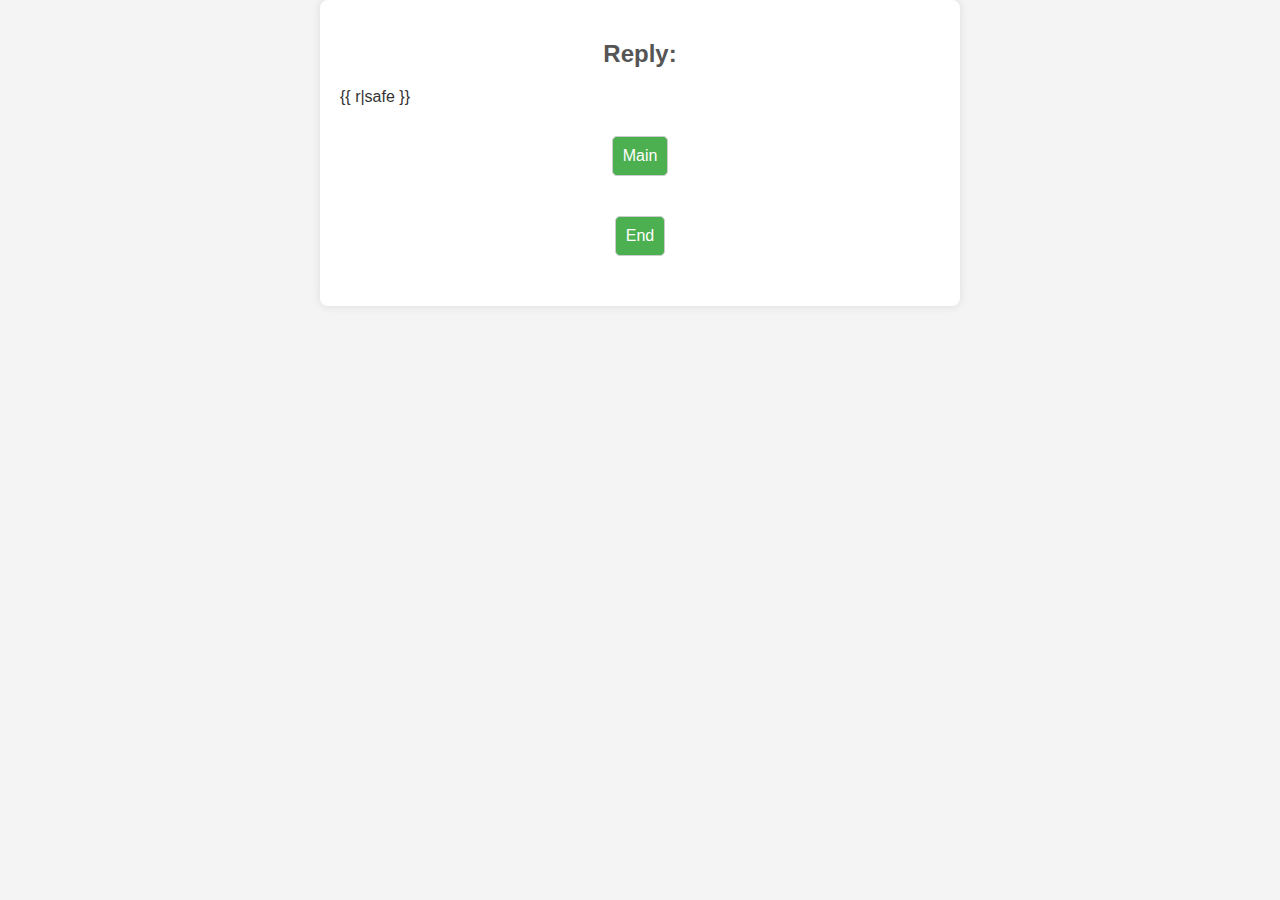
<file: templates/cashback_reply.html>
<!DOCTYPE html>
<html lang="en">
<head>
    <meta charset="UTF-8">
    <meta name="viewport" content="width=device-width, initial-scale=1.0">
    <title>Reply</title>
    <style>
        body {
            font-family: Arial, sans-serif;
            margin: 0;
            padding: 0;
            background-color: #f4f4f4;
            color: #333;
        }

        h2, h4 {
            color: #555;
            text-align: center;
        }

        form {
            display: flex;
            flex-direction: column;
            align-items: center;
            margin: 20px;
        }

        input[type="submit"] {
            padding: 10px;
            margin: 10px;
            border-radius: 5px;
            border: 1px solid #ccc;
            font-size: 16px;
            background-color: #4CAF50;
            color: white;
            cursor: pointer;
            transition: background-color 0.3s ease;
        }

        input[type="submit"]:hover {
            background-color: #45a049;
        }

        .container {
            max-width: 600px;
            margin: 0 auto;
            padding: 20px;
            background-color: white;
            box-shadow: 0 0 10px rgba(0, 0, 0, 0.1);
            border-radius: 8px;
        }

        pre {
            white-space: pre-wrap; /* Wrap long lines */
            word-wrap: break-word; /* Break long words */
            overflow-wrap: break-word; /* Ensure long words break */
            word-break: break-word; /* Prevent overflow */
            max-width: 100%; /* Ensure it fits within the container */
            margin: 0;
        }

        @media (max-width: 600px) {
            .container {
                margin: 10px;
                padding: 10px;
            }

            input[type="submit"] {
                width: 100%;
                margin: 5px 0;
            }
        }
    </style>
</head>
<body>
    <div class="container">
        <h2>Reply:</h2>
        <div>{{ r|safe }}</div>
        <form action="/main" method="post">
            <input type="submit" value="Main">
        </form>
        <form action="/" method="post">
            <input type="submit" value="End">
        </form>
    </div>
</body>
</html>
</file>
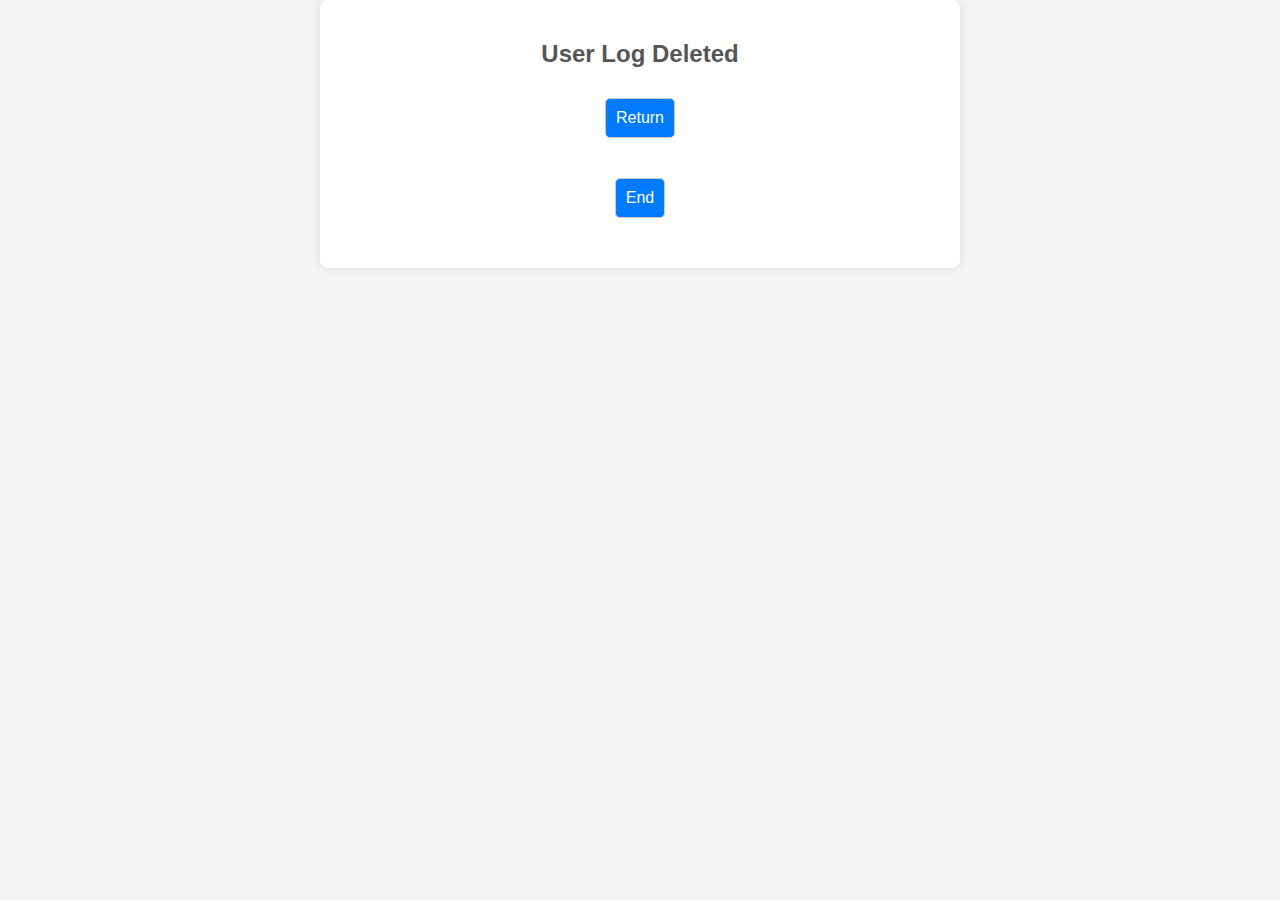
<file: templates/delete_db.html>
<!DOCTYPE html>
<html lang="en">
<head>
    <meta charset="UTF-8">
    <meta name="viewport" content="width=device-width, initial-scale=1.0">
    <title>Reply</title>
    <style>
        body {
            font-family: Arial, sans-serif;
            margin: 0;
            padding: 0;
            background-color: #f4f4f4;
            color: #333;
        }

        h2, h4 {
            color: #555;
            text-align: center;
        }

        form {
            display: flex;
            flex-direction: column;
            align-items: center;
            margin: 20px;
        }

        input[type="submit"] {
            padding: 10px;
            margin: 10px;
            border-radius: 5px;
            border: 1px solid #ccc;
            font-size: 16px;
            background-color: #007BFF;
            color: white;
            cursor: pointer;
            transition: background-color 0.3s ease;
        }

        input[type="submit"]:hover {
            background-color: #0056b3;
        }

        .container {
            max-width: 600px;
            margin: 0 auto;
            padding: 20px;
            background-color: white;
            box-shadow: 0 0 10px rgba(0, 0, 0, 0.1);
            border-radius: 8px;
        }

        @media (max-width: 600px) {
            .container {
                margin: 10px;
                padding: 10px;
            }

            input[type="submit"] {
                width: 100%;
                margin: 5px 0;
            }
        }
    </style>
</head>
<body>
    <div class="container">
        <h2>User Log Deleted</h2>
        <form action="/main" method="post">
            <input type="submit" value="Return">
        </form>
        <form action="/" method="post">
            <input type="submit" value="End">
        </form>
    </div>
</body>
</html>
</file>
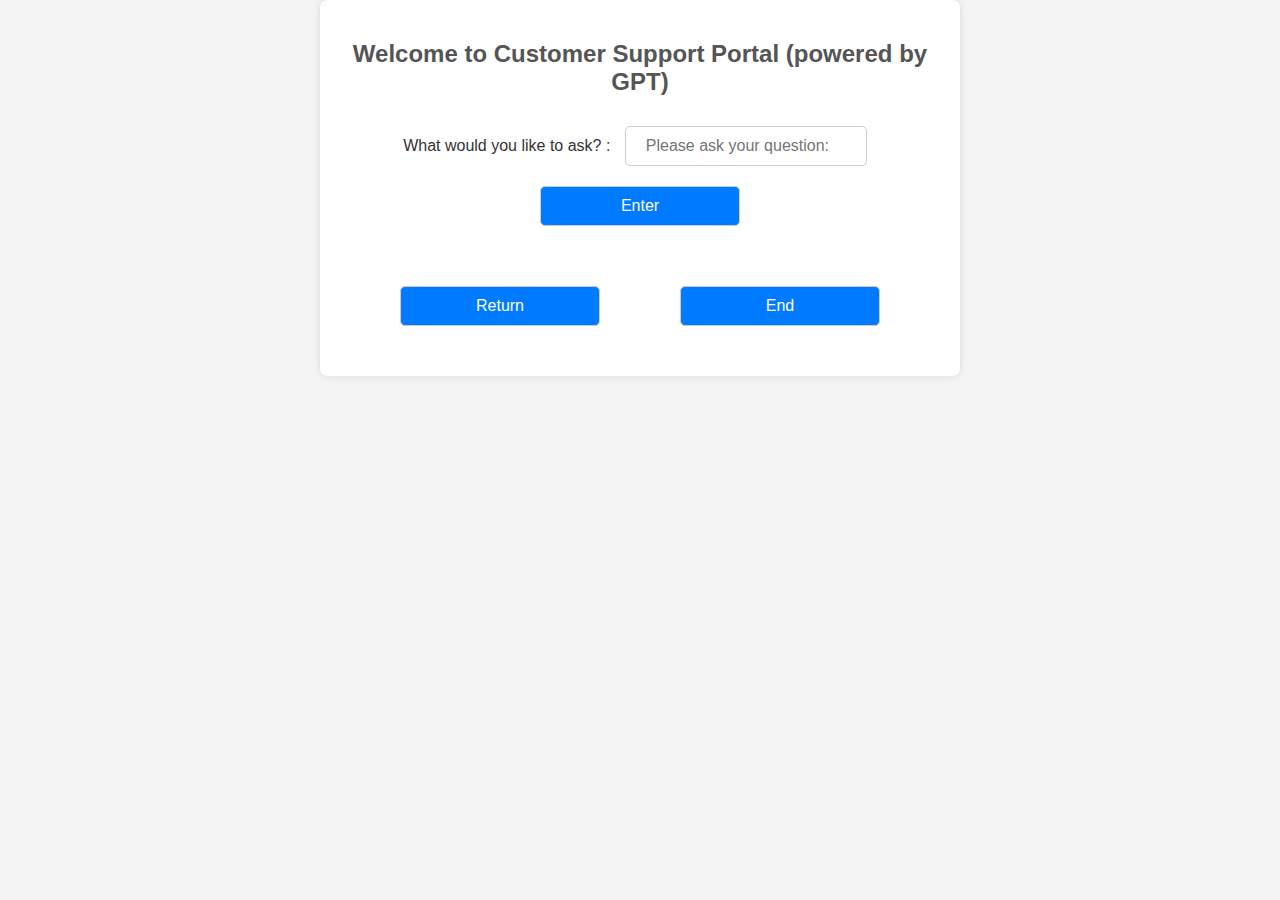
<file: templates/faq.html>
<!DOCTYPE html>
<html lang="en">
<head>
    <meta charset="UTF-8">
    <meta name="viewport" content="width=device-width, initial-scale=1.0">
    <title>Customer Support Portal</title>
    <style>
        body {
            font-family: Arial, sans-serif;
            margin: 0;
            padding: 0;
            background-color: #f4f4f4;
            color: #333;
        }

        h2 {
            color: #555;
            text-align: center;
        }

        form {
            display: flex;
            flex-direction: column;
            align-items: center;
            margin: 20px;
        }

        input[type="text"], input[type="submit"] {
            padding: 10px 20px;
            margin: 10px;
            border-radius: 5px;
            border: 1px solid #ccc;
            font-size: 16px;
            width: 200px; /* Set fixed width for consistency */
        }

        input[type="submit"], input[type="button"], .enter-button {
            background-color: #007BFF;
            color: white;
            cursor: pointer;
            transition: background-color 0.3s ease;
            width: 200px; /* Set fixed width for all buttons */
            text-align: center;
        }

        input[type="submit"]:hover, input[type="button"]:hover, .enter-button:hover {
            background-color: #0056b3;
        }

        .container {
            max-width: 600px;
            margin: 0 auto;
            padding: 20px;
            background-color: white;
            box-shadow: 0 0 10px rgba(0, 0, 0, 0.1);
            border-radius: 8px;
        }

        @media (max-width: 600px) {
            .container {
                margin: 10px;
                padding: 10px;
            }

            input[type="text"], input[type="submit"], input[type="button"], .enter-button {
                width: 100%; /* Makes buttons full-width on small screens */
                margin: 5px 0;
            }
        }

        .button-container {
            display: flex;
            justify-content: center;
            gap: 20px; /* Space between buttons */
            margin-top: 20px;
        }

        button {
            display: inline-block;
        }

        .form-container {
            display: flex;
            justify-content: space-between; /* Aligns items to opposite sides */
            align-items: center; /* Ensures vertical alignment */
        }

        .enter-button {
            margin-left: 10px;
            background-color: #007BFF;
            color: white;
            cursor: pointer;
            transition: background-color 0.3s ease;
            padding: 10px 20px;
            border-radius: 5px;
            border: 1px solid #ccc;
            font-size: 16px;
        }

        .enter-button:hover {
            background-color: #0056b3;
        }
    </style>
</head>
<body>
    <div class="container">
        <h2>Welcome to Customer Support Portal (powered by GPT)</h2>

        <!-- Form for Merchant Name input -->
        <form id="queryForm" action="/faq_reply" method="post">
            <div class="input-container">
                <label for="merchantName">What would you like to ask? :</label> <!-- Associates label with the input -->
                <input type="text" id="merchantName" name="q" placeholder="Please ask your question:" required>
            </div>
            <input type="submit" value="Enter">
        </form>

        <!-- Main and End buttons, placed side by side -->
        <div class="button-container">
            <form action="/main" method="post">
                <input type="submit" value="Return">
            </form>
            <form action="/" method="post">
                <input type="submit" value="End">
            </form>
        </div>
    </div>
</body>
</html>
</file>
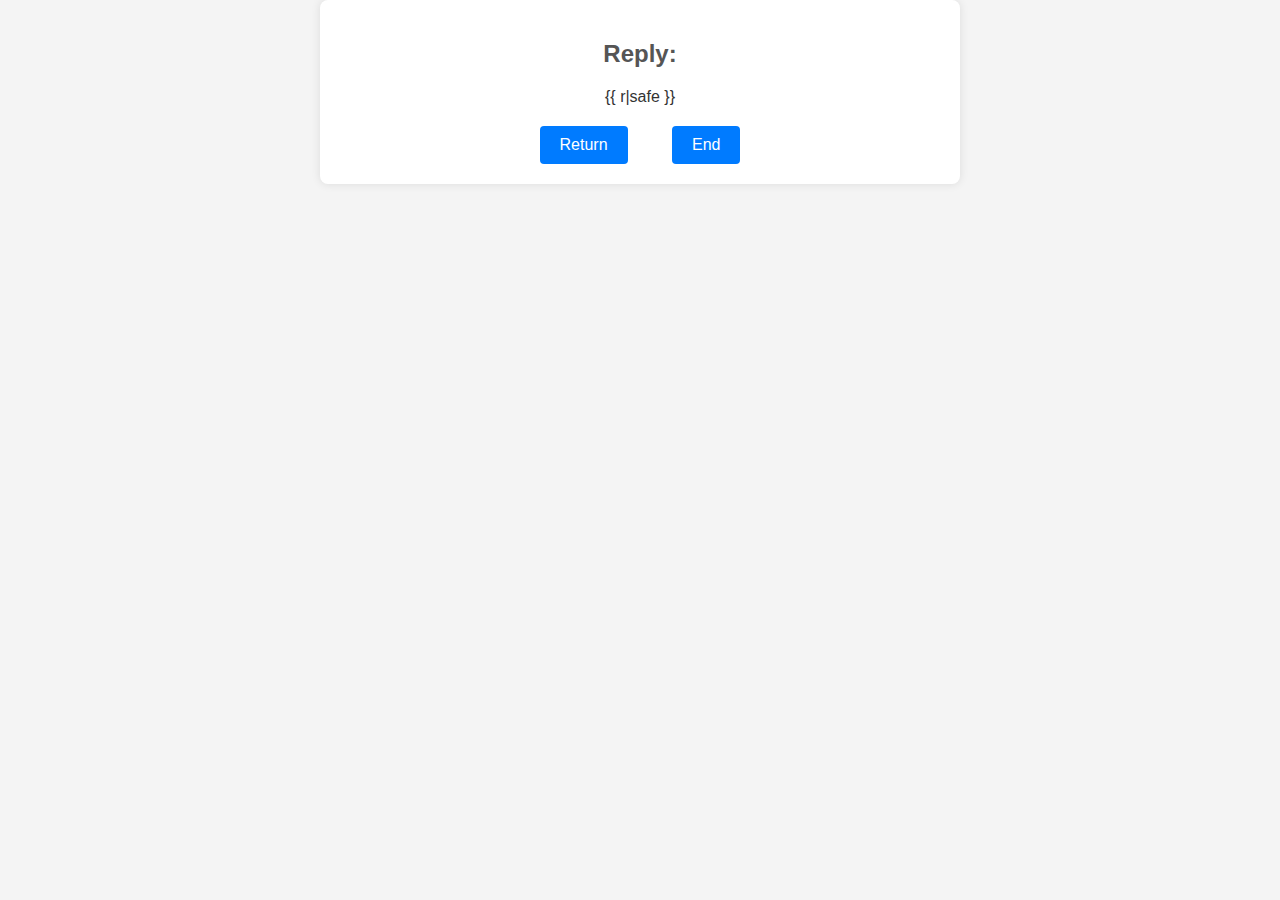
<file: templates/faq_reply.html>
<!DOCTYPE html>
<html lang="en">
<head>
    <meta charset="UTF-8">
    <meta name="viewport" content="width=device-width, initial-scale=1.0">
    <title>Reply</title>
    <style>
        body {
            font-family: Arial, sans-serif;
            margin: 0;
            padding: 0;
            background-color: #f4f4f4;
            color: #333;
        }

        h2, h4 {
            color: #555;
            text-align: center;
        }

        form {
            display: flex;
            flex-direction: column;
            align-items: center;
            margin: 20px;
        }

        input[type="submit"] {
            padding: 10px;
            margin: 10px;
            border-radius: 5px;
            border: 1px solid #ccc;
            font-size: 16px;
            background-color: #007BFF;
            color: white;
            cursor: pointer;
            transition: background-color 0.3s ease;
        }

        input[type="submit"]:hover {
            background-color: #0056b3;
        }

        .container {
            max-width: 600px;
            margin: 0 auto;
            padding: 20px;
            background-color: white;
            box-shadow: 0 0 10px rgba(0, 0, 0, 0.1);
            border-radius: 8px;
            text-align: center;
        }

        pre {
            white-space: pre-wrap; /* Wrap long lines */
            word-wrap: break-word; /* Break long words */
            overflow-wrap: break-word; /* Ensure long words break */
            word-break: break-word; /* Prevent overflow */
            max-width: 100%; /* Ensure it fits within the container */
            margin: 0;
        }

        @media (max-width: 600px) {
            .container {
                margin: 10px;
                padding: 10px;
            }

            input[type="submit"] {
                width: 100%;
                margin: 5px 0;
            }
        }
        
        .card-table {
            width: 100%;
            margin-top: 30px;
            border-collapse: collapse;
            border: 1px solid #ccc;
        }
        .card-table th, .card-table td {
            padding: 12px;
            text-align: center;
            border: 1px solid #ddd;
        }
        .card-table th {
            background-color: #007BFF;
            color: white;
        }
        .card-table tr:nth-child(even) {
            background-color: #f9f9f9;
        }
        .card-table tr:hover {
            background-color: #f1f1f1;
        }
        
        button {
            background-color: #007BFF;
            color: white;
            border: none;
            padding: 10px 20px;
            border-radius: 4px;
            cursor: pointer;
            font-size: 16px;
            margin-top: 20px;
            display: inline-block
        }
        button:hover {
            background-color: #0056b3;
        }  
    </style>
</head>
<body>
    <div class="container">
        <h2>Reply:</h2>
        <div>{{ r|safe }}</div>
        <div>
            <form action="/faq" method="post" style="display: inline;">
                <button type="submit">Return</button>
            </form>
            <form action="/" method="post" style="display: inline;">
                <button type="submit">End</button>
            </form>
        </div>
    </div>
</body>
</html>
</file>
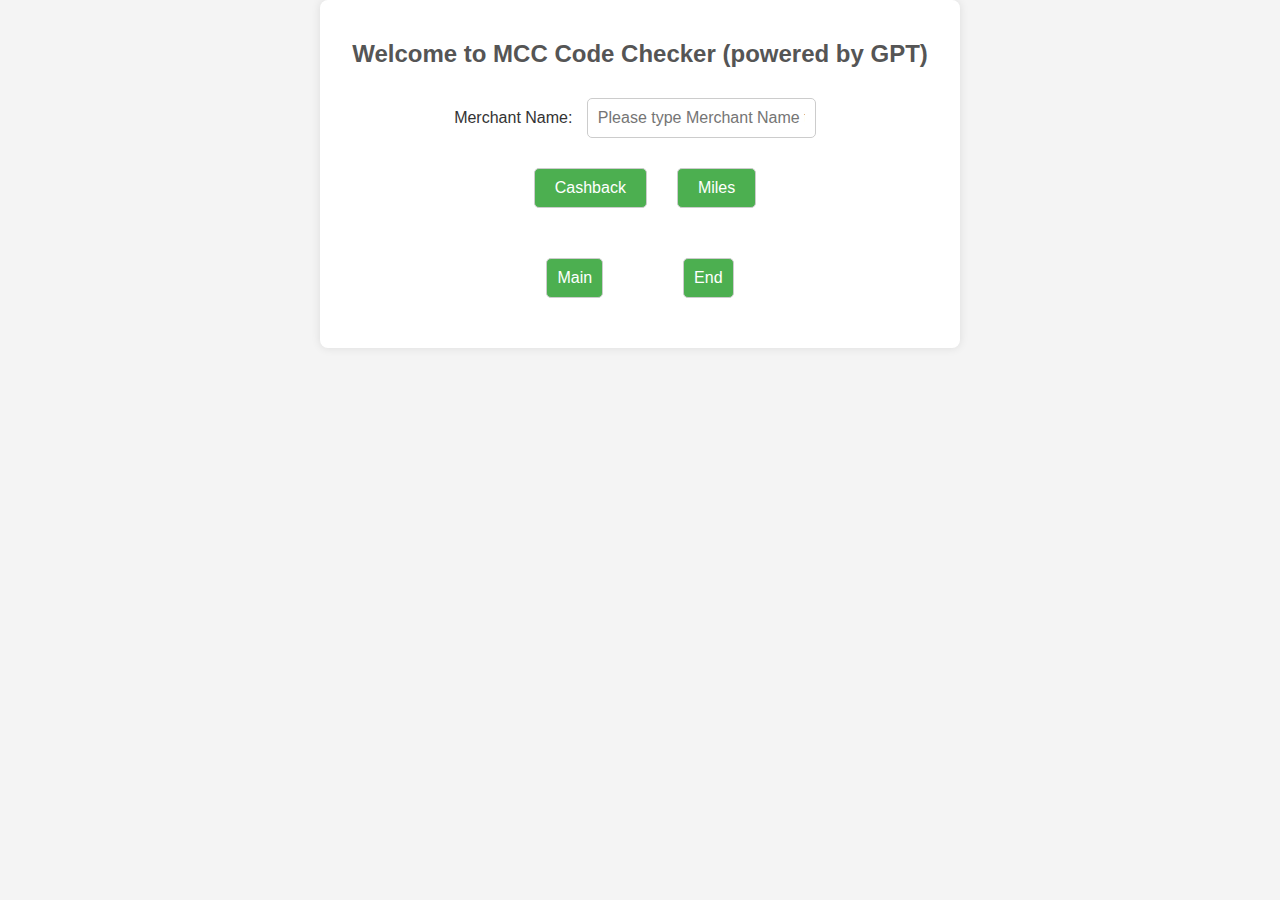
<file: templates/gpt.html>
<!DOCTYPE html>
<html lang="en">
<head>
    <meta charset="UTF-8">
    <meta name="viewport" content="width=device-width, initial-scale=1.0">
    <title>MCC Code Portal</title>
    <style>
        body {
            font-family: Arial, sans-serif;
            margin: 0;
            padding: 0;
            background-color: #f4f4f4;
            color: #333;
        }

        h2 {
            color: #555;
            text-align: center;
        }

        form {
            display: flex;
            flex-direction: column;
            align-items: center;
            margin: 20px;
        }

        input[type="text"], input[type="submit"] {
            padding: 10px;
            margin: 10px;
            border-radius: 5px;
            border: 1px solid #ccc;
            font-size: 16px;
        }

        input[type="submit"] {
            background-color: #4CAF50;
            color: white;
            cursor: pointer;
            transition: background-color 0.3s ease;
        }

        input[type="submit"]:hover {
            background-color: #45a049;
        }

        .container {
            max-width: 600px;
            margin: 0 auto;
            padding: 20px;
            background-color: white;
            box-shadow: 0 0 10px rgba(0, 0, 0, 0.1);
            border-radius: 8px;
        }

        @media (max-width: 600px) {
            .container {
                margin: 10px;
                padding: 10px;
            }

            input[type="text"], input[type="submit"] {
                width: 100%;
                margin: 5px 0;
            }
        }

        .button-container {
            display: flex;
            justify-content: center;
            gap: 20px; /* Space between buttons */
            margin-top: 20px;
        }

        button {
            display: inline-block;
        }

        .form-container {
            display: flex;
            justify-content: space-between; /* Aligns items to opposite sides */
            align-items: center; /* Ensures vertical alignment */
        }

        .enter-button {
            margin-left: 10px;
            background-color: #4CAF50;
            color: white;
            cursor: pointer;
            transition: background-color 0.3s ease;
            padding: 10px 20px;
            border-radius: 5px;
            border: 1px solid #ccc;
            font-size: 16px;
        }

        .enter-button:hover {
            background-color: #45a049;
        }
    </style>
</head>
<body>
    <div class="container">
        <h2>Welcome to MCC Code Checker (powered by GPT)</h2>

        <!-- Form for Merchant Name input -->
        <form id="queryForm" action="/gpt_reply" method="post">
            <div class="input-container">
                <!-- Label for Merchant Name input -->
                <label for="merchantName">Merchant Name:</label> <!-- Associates label with the input -->
                <input type="text" id="merchantName" name="q" placeholder="Please type Merchant Name to query:" required>
            </div>
            <!-- Two buttons: Cashback and Miles -->
            <div class="button-container">
                <input type="button" value="Cashback" onclick="setFormAction('/cashback_reply')" class="enter-button">
                <input type="button" value="Miles" onclick="setFormAction('/miles_reply')" class="enter-button">
            </div>
        </form>

        <!-- Main and End buttons, placed side by side -->
        <div class="button-container">
            <form action="/main" method="post">
                <input type="submit" value="Main">
            </form>
            <form action="/" method="post">
                <input type="submit" value="End">
            </form>
        </div>
    </div>

    <!-- JavaScript for handling dynamic form action changes -->
    <script>
        function setFormAction(action) {
            document.getElementById("queryForm").action = action; // Change form action dynamically
            document.getElementById("queryForm").submit(); // Submit the form
        }
    </script>
</body>
</html>
</file>
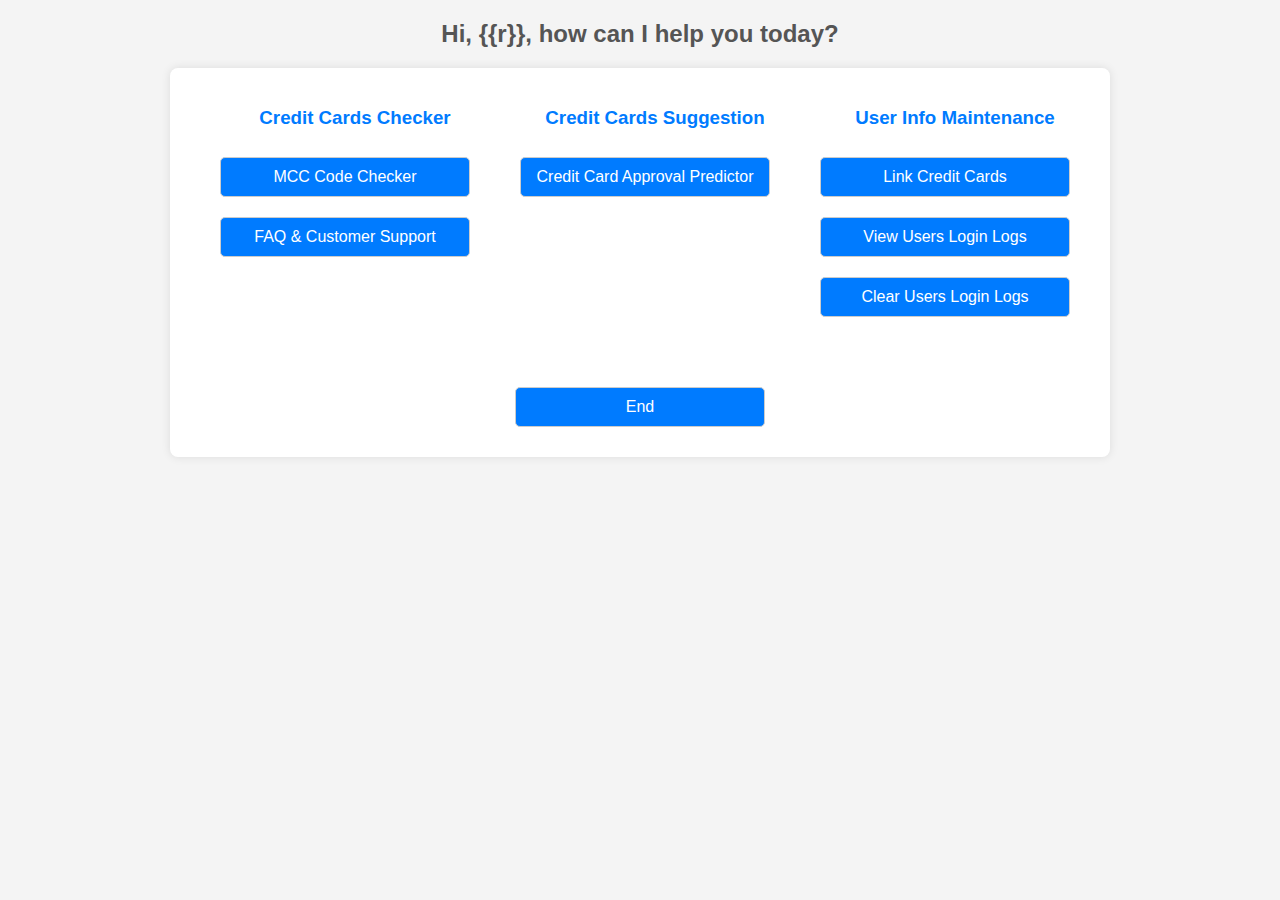
<file: templates/main.html>
<!DOCTYPE html>
<html lang="en">
<head>
    <meta charset="UTF-8">
    <meta name="viewport" content="width=device-width, initial-scale=1.0">
    <title>Main Menu</title>
    <style>
        body {
            font-family: Arial, sans-serif;
            margin: 0;
            padding: 0;
            background-color: #f4f4f4;
            color: #333;
        }

        h2 {
            color: #555;
            text-align: center;
        }

        .container {
            max-width: 900px;
            margin: 0 auto;
            padding: 20px;
            background-color: white;
            box-shadow: 0 0 10px rgba(0, 0, 0, 0.1);
            border-radius: 8px;
            display: flex;
            flex-wrap: wrap;
            justify-content: space-between;
        }

        .section {
            margin-bottom: 150px;
            width: 30%; /* Each section will take up about half the container width */
        }

        .section h3 {
            text-align: center;
            color: #007BFF; /* Blue for section titles */
        }

        .button-container {
            display: flex;
            flex-direction: column;
            align-items: center;
            width: 250px; /* Set fixed width */
            height: 50px; /* Set fixed height */
            overflow-wrap: break-word; /* Allows text to wrap within the container */
            word-wrap: break-word; /* Ensures text wraps if it overflows */
            text-align: center; /* Ensures text is centered */

        }

        input[type="submit"] {
            padding: 10px;
            margin: 10px;
            border-radius: 5px;
            border: 1px solid #ccc;
            font-size: 16px;
            background-color: #007BFF;
            color: white;
            cursor: pointer;
            transition: background-color 0.3s ease;
            width: 250px; /* Same width for all buttons */
        }

        input[type="submit"]:hover {
            background-color: #0056b3;
        }

        /* For smaller screens */
        @media (max-width: 600px) {
            .container {
                margin: 10px;
                padding: 10px;
            }

            .section {
                width: 100%; /* Full width for sections on small screens */
            }

            input[type="submit"] {
                width: 100%; /* Full-width for buttons on small screens */
                margin: 5px 0;
            }
        }

        /* Centering the "End" button */
        .end-button-container {
            width: 100%;
            display: flex;
            justify-content: center;
            margin-top: 30px;
        }
    </style>
</head>
<body>
    <h2>Hi, {{r}}, how can I help you today?</h2>

    <div class="container">
        <br>
        <!-- Credit Cards Checker and Credit Cards Suggestion Sections Side by Side -->
        <div class="section">
            <h3>Credit Cards Checker</h3>
            <div class="button-container">
                <form action="/gpt" method="post">
                    <input type="submit" value="MCC Code Checker">
                </form>
                <form action="/faq" method="post">
                    <input type="submit" value="FAQ & Customer Support">
                </form>
            </div>
        </div>

        <div class="section">
            <h3>Credit Cards Suggestion</h3>
            <div class="button-container">
                <form action="/prediction" method="post">
                    <input type="submit" value="Credit Card Approval Predictor">
                </form>
            </div>
        </div>

        <!-- User Info Maintenance Section Below -->
        <div class="section">
            <h3>User Info Maintenance</h3>
            <div class="button-container">
                <form action="/linkcc" method="post">
                    <input type="submit" value="Link Credit Cards">
                </form>
                <form action="/retrieve_userlog" method="post">
                    <input type="submit" value="View Users Login Logs">
                </form>
                <form action="/delete_userlog" method="post">
                    <input type="submit" value="Clear Users Login Logs">
                </form>
            </div>
        </div>

        <!-- Centered "End" button -->
        <div class="end-button-container">
            <form action="/" method="post">
                <input type="submit" value="End">
            </form>
        </div>
    </div>
</body>
</html>
</file>
